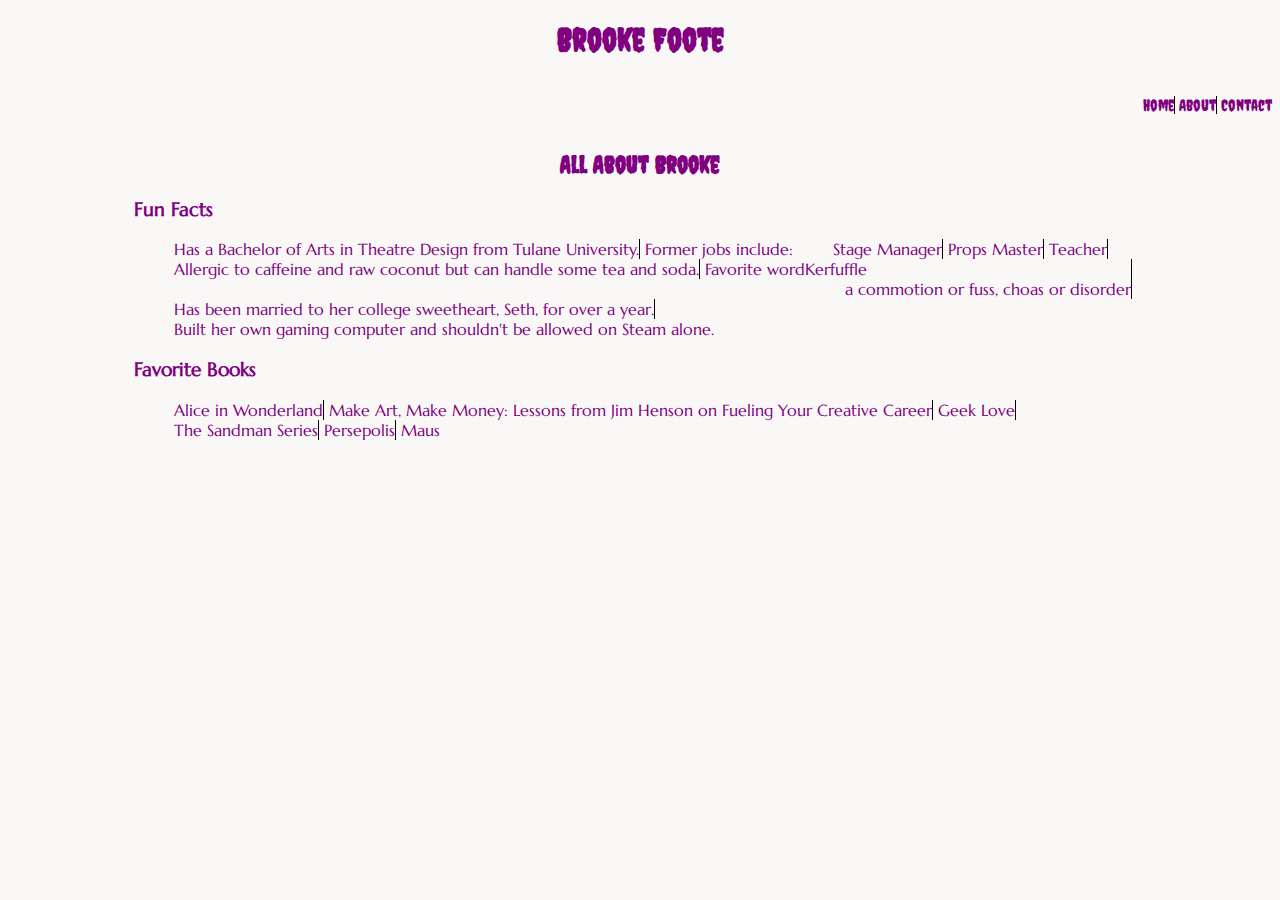
<file: about.html>
<!doctype html>
<html>

<head>
    <meta name="viewport" content="width=device-width, initial-scale=1.0">
    <link href="./stylesheet.css" type="text/css" rel="stylesheet">
    <link href="https://fonts.googleapis.com/css?family=Creepster" rel="stylesheet">
    <link href="https://fonts.googleapis.com/css?family=Marcellus" rel="stylesheet">
    <title>About</title>
</head>

<body>
    <div class="wrapper">
        <header>
            <h1>Brooke Foote</h1>
            <nav>
                <ul>
                    <li>
                        <a href="index.html">Home</a>
                    </li>
                    <li>
                        <a href="about.html">About</a>
                    </li>
                    <li>
                        <a href="contact.html">Contact</a>
                    </li>
                </ul>
            </nav>
        </header>
        <h2>All About Brooke</h2>
        <div class="lists">
            <h3>Fun Facts</h3>
            <ol>
                <li>Has a Bachelor of Arts in Theatre Design from Tulane University.</li>
                <li>Former jobs include:
                    <ul>
                        <li>Stage Manager</li>
                        <li>Props Master</li>
                        <li>Teacher</li>
                    </ul>
                </li>
                <li>Allergic to caffeine and raw coconut but can handle some tea and soda.</li>
                <li>Favorite word
                    <dl>
                        <dt>Kerfuffle</dt>
                        <dd>a commotion or fuss, choas or disorder</dd>
                    </dl>
                </li>
                <li>Has been married to her college sweetheart, Seth, for over a year.</li>
                <li>Built her own gaming computer and shouldn't be allowed on Steam alone.</li>
            </ol>
            <h3>Favorite Books</h3>
            <ul>
                <li>
                    <a href="https://www.amazon.com/Alice-Wonderland-Collection-Lewis-Carroll-ebook/dp/B01LZB7ZPA/ref=sr_1_3?s=books&ie=UTF8&qid=1515216439&sr=1-3&keywords=alice+in+wonderland"
                        target="_blank">
                        Alice in Wonderland</a>
                </li>
                <li>
                    <a href="https://www.amazon.com/Make-Art-Money-Lessons-Creative-ebook/dp/B00EVAAE6A/ref=sr_1_1?s=books&ie=UTF8&qid=1515215974&sr=1-1&keywords=make+art+make+money"
                        target="_blank">
                        Make Art, Make Money: Lessons from Jim Henson on Fueling Your Creative Career</a>
                    </a>
                </li>
                <li>
                    <a href="https://www.amazon.com/Geek-Love-Novel-Vintage-Contemporaries-ebook/dp/B004QWZNAK/ref=sr_1_1?s=books&ie=UTF8&qid=1515215891&sr=1-1&keywords=geek+love"
                        target="_blank">
                        Geek Love</a>
                </li>
                <li>
                    <a href="https://www.amazon.com/Sandman-Vol-Preludes-Nocturnes-New-ebook/dp/B0064W67IM/ref=sr_1_1?s=books&ie=UTF8&qid=1515214486&sr=1-1&keywords=sandman+neil+gaiman"
                        target="_blank">
                        The Sandman Series</a>
                </li>
                <li>
                    <a href="https://www.amazon.com/Complete-Persepolis-Marjane-Satrapi/dp/0375714839/ref=sr_1_1?s=books&ie=UTF8&qid=1515214299&sr=1-1&keywords=Persepolis"
                        target="_blank">
                        Persepolis</a>
                </li>
                <li>
                    <a href="https://www.amazon.com/Complete-Maus-Art-Spiegelman/dp/0679406417/ref=sr_1_1?ie=UTF8&qid=1515214064&sr=8-1&keywords=Maus"
                        target="_blank">
                        Maus</a>
                </li>

            </ul>
        </div>
    </div>
    <!--wrapper-->
</body>

</html>
</file>
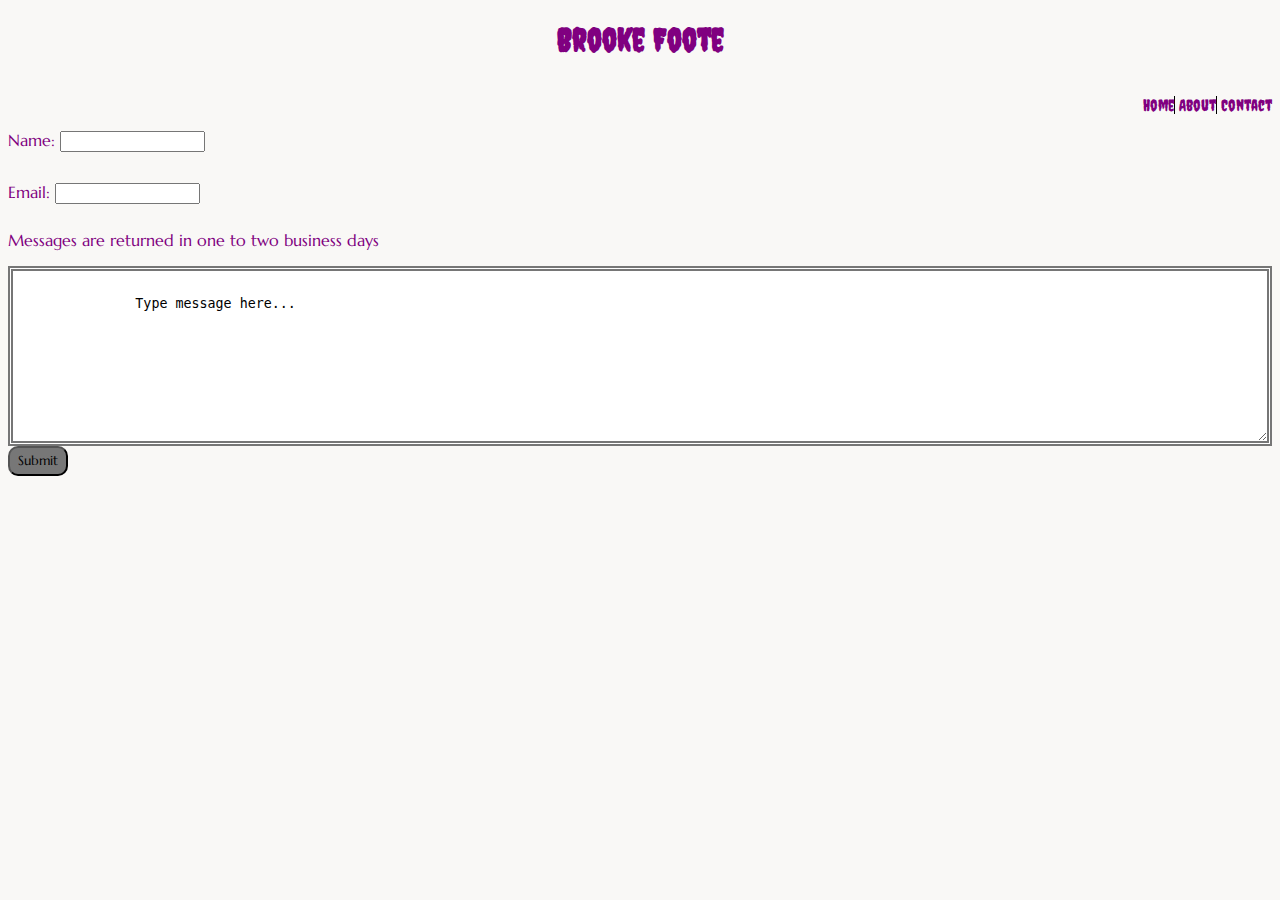
<file: contact.html>
<!doctype html>
<html>

<head>
  <meta name="viewport" content="width=device-width, initial-scale=1.0">
  <link href="./stylesheet.css" type="text/css" rel="stylesheet">
  <link href="https://fonts.googleapis.com/css?family=Creepster" rel="stylesheet">
  <link href="https://fonts.googleapis.com/css?family=Marcellus" rel="stylesheet">
  <title>Contact</title>
</head>

<body>
  <div class="wrapper">
    <header>
      <h1>Brooke Foote</h1>
      <nav>
        <ul>
          <li>
            <a href="index.html">Home</a>
          </li>
          <li>
            <a href="about.html">About</a>
          </li>
          <li>
            <a href="contact.html">Contact</a>
          </li>
        </ul>
      </nav>
    </header>
    <form action="http://www.example.com/contact">
      <label>Name:
        <input type="text" name="Name" size="15" maxlength="30" />
      </label>
      <br>
      <label>Email:
        <input type="text" name="Email" size="15" maxlength="50" />
      </label>
      <p> Messages are returned in one to two business days</p>
      <textarea name="Message" cols="20" rows="10"> 
              Type message here...
            </textarea>
    </form>
    <button>
      Submit
    </button>
  </div>
  <!--wrapper-->
</body>

</html>
</file>
<file: stylesheet.css>
header, h1, h2 {
    font-family: 'Creepster', cursive;
    color: purple;
    text-align: center;
    position: relative;
}
.wrapper {
    font-family:'Marcellus', serif;
    color: purple;
    position: relative;
}
a:link {
    color: purple;
    text-decoration: none;
}
a:visited {
    color: plum;
}
a:hover {
    color: black;
    text-decoration: underline;
}
body{
    background-color: #f9f8f6;
}
nav ul {
    list-style: none; 
}
img {
    height: 450px;
    width: 500px;
    -moz-box-shadow: 0 0 10px #777777;
    -webkit-box-shadow: 0 0 10px #777777;
    box-shadow: 0 0 10px #777777;
    border-radius: 10px;
}
.lists {
    width: 80%;
    margin: 0 auto;
}
textarea {
    border-style: double;
    border-width:  5px;
    padding: 10px;
}
form{
    display: flex;
    flex-direction: column;
    justify-content: center;
}
input {
    margin-bottom: 10px;
}
button {
    background-color: #777777;
    height: 30px;
    width:60px;
    text-align: center;
    box-shadow: 10px;
    border-radius: 10px;
    font-family: 'Marcellus', serif;
}
@media (min-width: 320px) {
    a {
        width: auto;
        display: flex;
        flex-direction: column;
    }
    img {
        width: auto;
        display: flex;
        flex-direction: column;
        justify-content: center;
    }
    nav{
        display: flex;
        justify-content: flex-start;
    }
    
}
@media (min-width:768px) {
    nav {
        display: flex;
        flex-direction: row;
        justify-content: flex-end;
    }
    img {
        display: inline-flex;
        flex-direction: row;
        justify-content: center;
    }
    li{
        display:inline-flex;
        border-right: 1px solid black;
    }
    li:last-of-type {
        border-right: none;
    }
}
</file>
